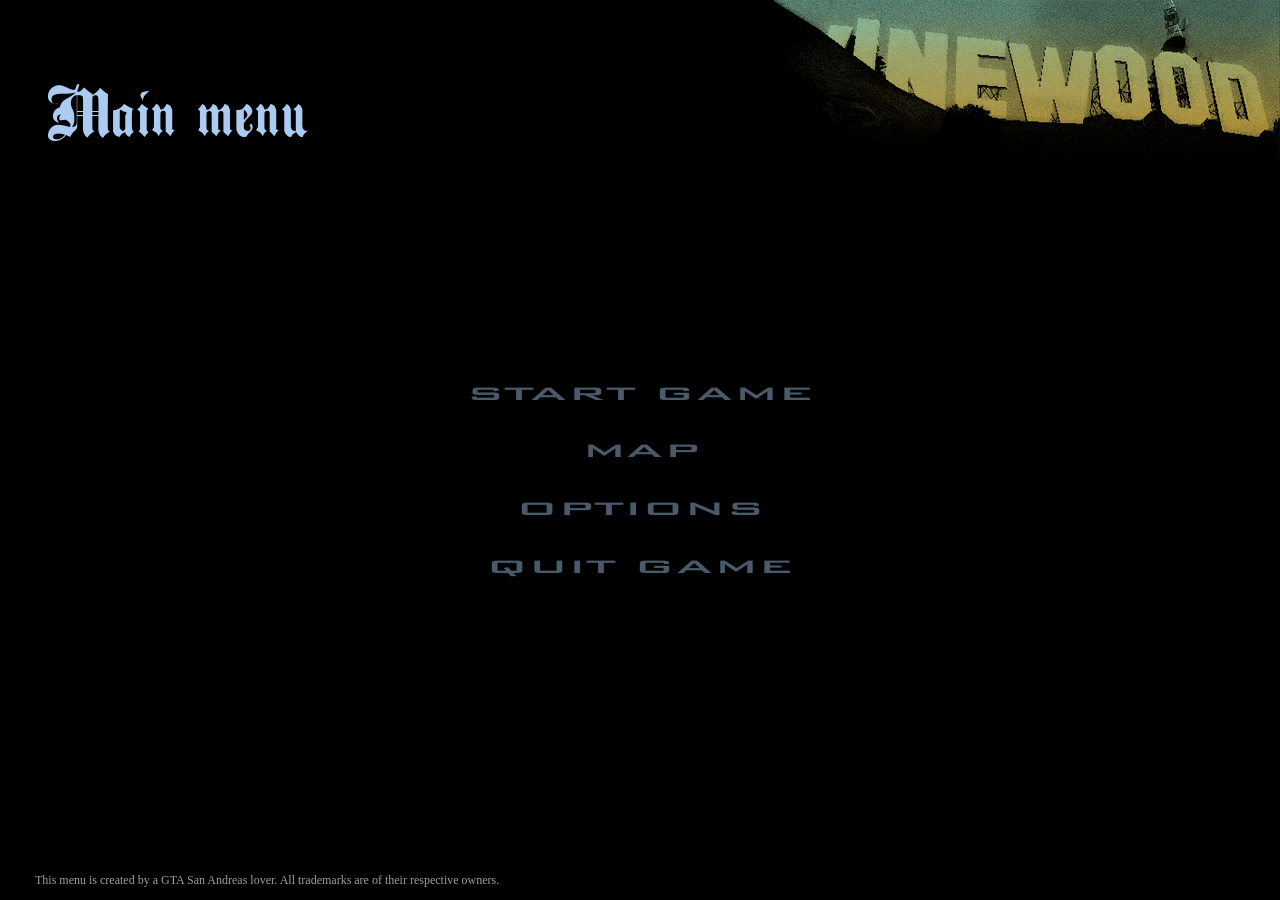
<file: index.html>
<!DOCTYPE html>

<html lang="en">
<head>
<meta charset="utf-8"/>
<meta content="IE=edge" http-equiv="X-UA-Compatible"/>
<meta content="width=device-width, initial-scale=1.0" name="viewport"/>
<title>GTA SA Menu - Main menu</title>
<link href="./images/favicon-32x32.png" rel="icon" sizes="32x32" type="image/png"/>
<link href="./images/favicon-96x96.png" rel="icon" sizes="96x96" type="image/png"/>
<link href="./images/favicon-16x16.png" rel="icon" sizes="16x16" type="image/png"/>
<meta content="GTA SA Menu - Main menu" name="description"/>
<meta content="html, css, gta, san andreas, menu, web" name="keywords"/>
<meta content="website" property="og:type"/>
<meta content="Simple GTA San Andreas Menu" property="og:title"/>
<link href="./fonts/myfonts.min.css" rel="stylesheet"/>
<link href="./css/normalize.min.css" rel="stylesheet"/>
<link href="./css/gtasamenu.min.css" rel="stylesheet"/>
</head>
<body class="container"><script src="./js/game-config.js"></script>
<header class="menu-header">
<h1 class="menu-title" data-i18n="Main menu">Main menu</h1>
<div class="menu-image" style="background-image: url('./images/back8.png');"></div>
</header>
<main class="menu-content">
<ul class="menu-container">
<li class="menu-option"><a data-i18n="start game" href="./game.html">start game</a></li>
<li class="menu-option"><a data-i18n="map" href="./map.html">map</a></li>
<li class="menu-option"><a data-i18n="options" href="./options.html">options</a></li>
<li class="menu-option"><a data-i18n="quit game" href="./quitgame.html">quit game</a></li>
</ul>
</main>
<footer class="menu-footer">
<p class="menu-footer-message" data-i18n="This menu is created by a GTA San Andreas lover. All trademarks are of their respective owners.">This menu is created by a GTA San Andreas lover. All trademarks are of their respective owners.</p>
</footer>
<script src="./js/gtasamenu.min.js"></script>
</body>
</html>
</file>
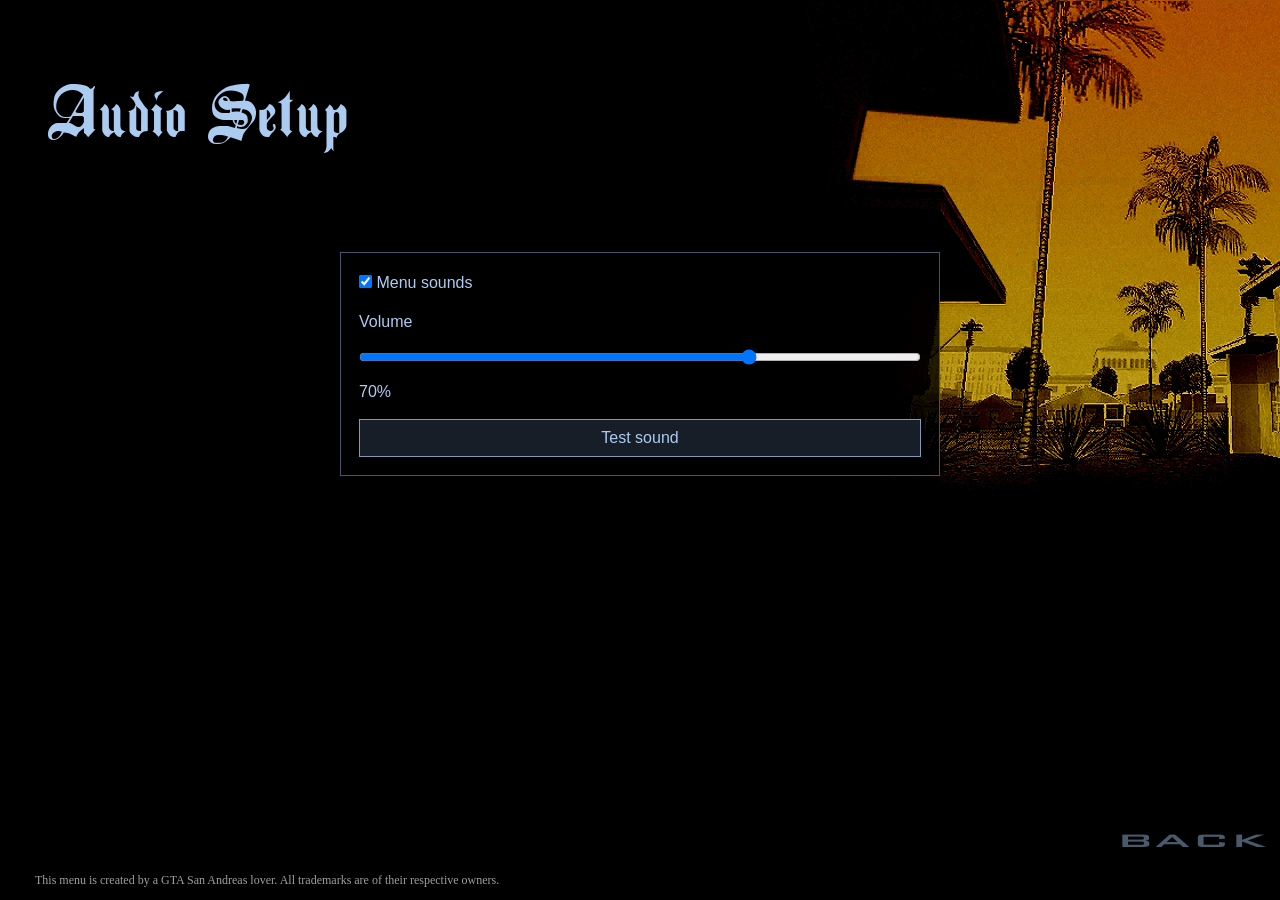
<file: audio.html>
<!DOCTYPE html>

<html lang="en">
<head>
<meta charset="utf-8"/>
<meta content="IE=edge" http-equiv="X-UA-Compatible"/>
<meta content="width=device-width, initial-scale=1.0" name="viewport"/>
<title>GTA SA Menu - Audio Setup</title>
<link href="./images/favicon-32x32.png" rel="icon" sizes="32x32" type="image/png"/>
<link href="./images/favicon-96x96.png" rel="icon" sizes="96x96" type="image/png"/>
<link href="./images/favicon-16x16.png" rel="icon" sizes="16x16" type="image/png"/>
<meta content="GTA SA Menu - Audio Setup" name="description"/>
<meta content="html, css, gta, san andreas, menu, web" name="keywords"/>
<meta content="website" property="og:type"/>
<meta content="Simple GTA San Andreas Menu" property="og:title"/>
<link href="./fonts/myfonts.min.css" rel="stylesheet"/>
<link href="./css/normalize.min.css" rel="stylesheet"/>
<link href="./css/gtasamenu.min.css" rel="stylesheet"/>
</head>
<body class="container"><script src="./js/game-config.js"></script>
<header class="menu-header">
<h1 class="menu-title" data-i18n="Audio Setup">Audio Setup</h1>
<div class="menu-image" style="background-image: url('./images/back3.png');"></div>
</header>
<main class="menu-content">
<section class="settings-panel"><label><input checked="" id="audio-enabled" type="checkbox"/> <span data-i18n="Menu sounds">Menu sounds</span></label><label data-i18n="Volume" for="audio-volume">Volume</label><input id="audio-volume" max="100" min="0" type="range" value="70"/><output id="volume-value">70%</output><button data-i18n="Test sound" id="audio-test" type="button">Test sound</button></section>
</main>
<footer class="menu-footer">
<span class="menu-option menu-option--back"><a data-i18n="back" href="./options.html">back</a></span>
<p class="menu-footer-message" data-i18n="This menu is created by a GTA San Andreas lover. All trademarks are of their respective owners.">This menu is created by a GTA San Andreas lover. All trademarks are of their respective owners.</p>
</footer>
<script src="./js/gtasamenu.min.js"></script>
</body>
</html>
</file>
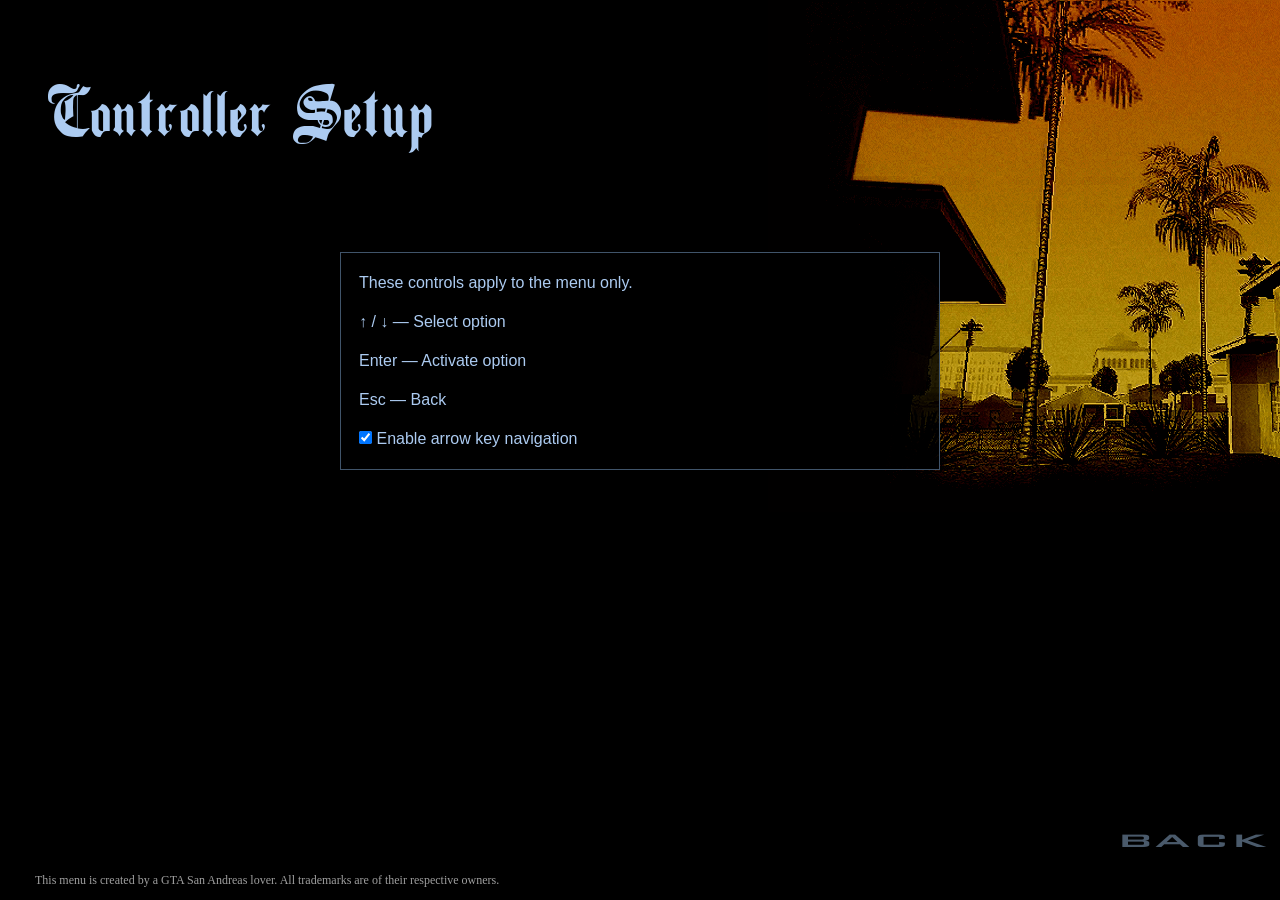
<file: controller.html>
<!DOCTYPE html>

<html lang="en">
<head>
<meta charset="utf-8"/>
<meta content="IE=edge" http-equiv="X-UA-Compatible"/>
<meta content="width=device-width, initial-scale=1.0" name="viewport"/>
<title>GTA SA Menu - Controller Setup</title>
<link href="./images/favicon-32x32.png" rel="icon" sizes="32x32" type="image/png"/>
<link href="./images/favicon-96x96.png" rel="icon" sizes="96x96" type="image/png"/>
<link href="./images/favicon-16x16.png" rel="icon" sizes="16x16" type="image/png"/>
<meta content="GTA SA Menu - Controller Setup" name="description"/>
<meta content="html, css, gta, san andreas, menu, web" name="keywords"/>
<meta content="website" property="og:type"/>
<meta content="Simple GTA San Andreas Menu" property="og:title"/>
<link href="./fonts/myfonts.min.css" rel="stylesheet"/>
<link href="./css/normalize.min.css" rel="stylesheet"/>
<link href="./css/gtasamenu.min.css" rel="stylesheet"/>
</head>
<body class="container"><script src="./js/game-config.js"></script>
<header class="menu-header">
<h1 class="menu-title" data-i18n="Controller Setup">Controller Setup</h1>
<div class="menu-image" style="background-image: url('./images/back3.png');"></div>
</header>
<main class="menu-content">
<section class="settings-panel"><p data-i18n="These controls apply to the menu only.">These controls apply to the menu only.</p><p>↑ / ↓ — <span data-i18n="Select option">Select option</span></p><p>Enter — <span data-i18n="Activate option">Activate option</span></p><p>Esc — <span data-i18n="Back">Back</span></p><label><input checked="" id="keyboard-enabled" type="checkbox"/> <span data-i18n="Enable arrow key navigation">Enable arrow key navigation</span></label></section>
</main>
<footer class="menu-footer">
<span class="menu-option menu-option--back"><a data-i18n="back" href="./options.html">back</a></span>
<p class="menu-footer-message" data-i18n="This menu is created by a GTA San Andreas lover. All trademarks are of their respective owners.">This menu is created by a GTA San Andreas lover. All trademarks are of their respective owners.</p>
</footer>
<script src="./js/gtasamenu.min.js"></script>
</body>
</html>
</file>
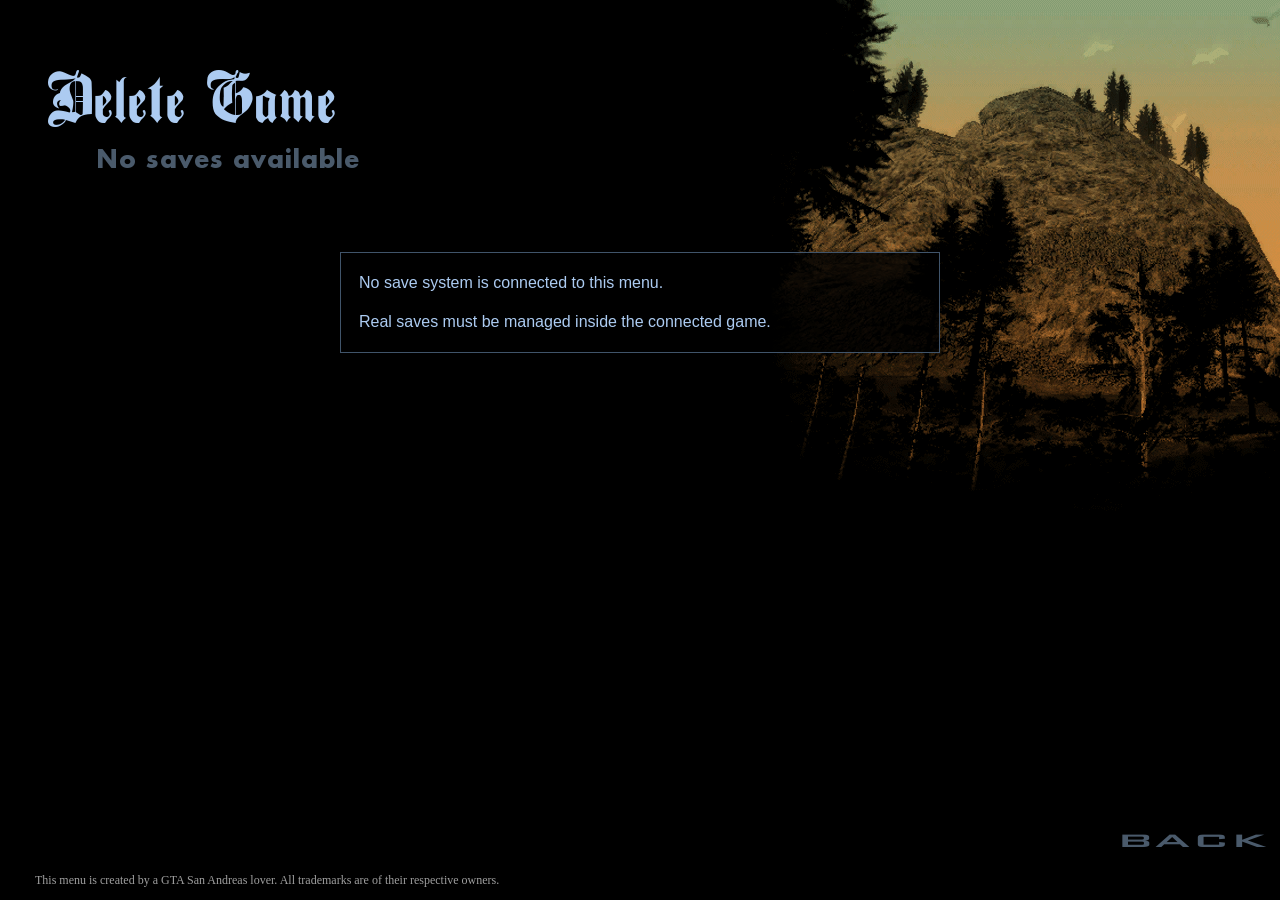
<file: deletegame.html>
<!DOCTYPE html>

<html lang="en">
<head>
<meta charset="utf-8"/>
<meta content="IE=edge" http-equiv="X-UA-Compatible"/>
<meta content="width=device-width, initial-scale=1.0" name="viewport"/>
<title>GTA SA Menu - Delete game</title>
<link href="./images/favicon-32x32.png" rel="icon" sizes="32x32" type="image/png"/>
<link href="./images/favicon-96x96.png" rel="icon" sizes="96x96" type="image/png"/>
<link href="./images/favicon-16x16.png" rel="icon" sizes="16x16" type="image/png"/>
<meta content="GTA SA Menu - Delete Game" name="description"/>
<meta content="html, css, gta, san andreas, menu, web" name="keywords"/>
<meta content="website" property="og:type"/>
<meta content="Simple GTA San Andreas Menu" property="og:title"/>
<link href="./fonts/myfonts.min.css" rel="stylesheet"/>
<link href="./css/normalize.min.css" rel="stylesheet"/>
<link href="./css/gtasamenu.min.css" rel="stylesheet"/>
</head>
<body class="container"><script src="./js/game-config.js"></script>
<header class="menu-header">
<h1 class="menu-title" data-i18n="Delete Game">Delete Game</h1>
<div class="menu-subtitle" data-i18n="No saves available">No saves available</div>
<div class="menu-image" style="background-image: url('./images/back2.png');"></div>
</header>
<main class="menu-content">
<section class="settings-panel"><p data-i18n="No save system is connected to this menu.">No save system is connected to this menu.</p><p data-i18n="Real saves must be managed inside the connected game.">Real saves must be managed inside the connected game.</p></section>
</main>
<footer class="menu-footer">
<span class="menu-option menu-option--back"><a data-i18n="back" href="./game.html">back</a></span>
<p class="menu-footer-message" data-i18n="This menu is created by a GTA San Andreas lover. All trademarks are of their respective owners.">This menu is created by a GTA San Andreas lover. All trademarks are of their respective owners.</p>
</footer>
<script src="./js/gtasamenu.min.js"></script>
</body>
</html>
</file>
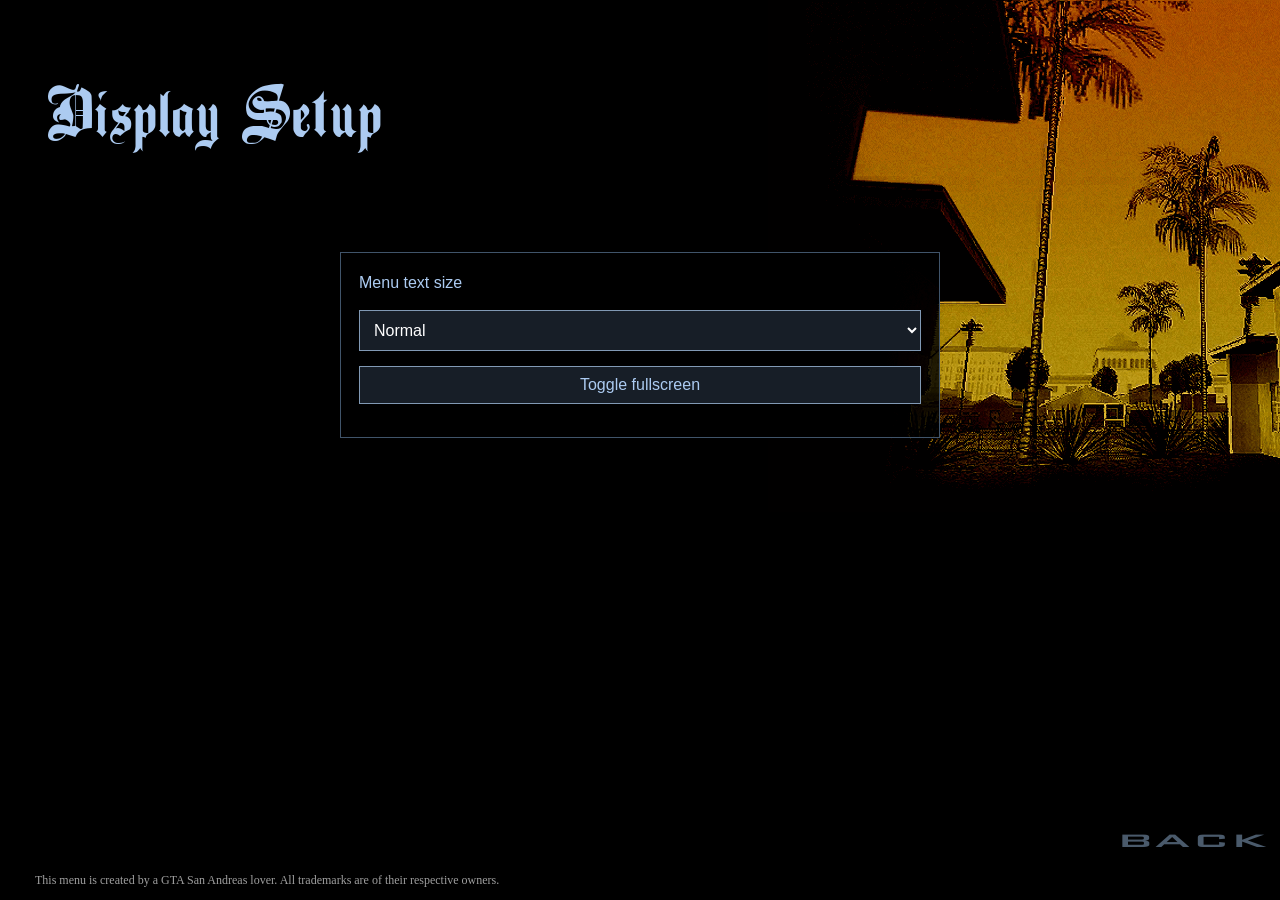
<file: display.html>
<!DOCTYPE html>

<html lang="en">
<head>
<meta charset="utf-8"/>
<meta content="IE=edge" http-equiv="X-UA-Compatible"/>
<meta content="width=device-width, initial-scale=1.0" name="viewport"/>
<title>GTA SA Menu - Display Setup</title>
<link href="./images/favicon-32x32.png" rel="icon" sizes="32x32" type="image/png"/>
<link href="./images/favicon-96x96.png" rel="icon" sizes="96x96" type="image/png"/>
<link href="./images/favicon-16x16.png" rel="icon" sizes="16x16" type="image/png"/>
<meta content="GTA SA Menu - Display Setup" name="description"/>
<meta content="html, css, gta, san andreas, menu, web" name="keywords"/>
<meta content="website" property="og:type"/>
<meta content="Simple GTA San Andreas Menu" property="og:title"/>
<link href="./fonts/myfonts.min.css" rel="stylesheet"/>
<link href="./css/normalize.min.css" rel="stylesheet"/>
<link href="./css/gtasamenu.min.css" rel="stylesheet"/>
</head>
<body class="container"><script src="./js/game-config.js"></script>
<header class="menu-header">
<h1 class="menu-title" data-i18n="Display Setup">Display Setup</h1>
<div class="menu-image" style="background-image: url('./images/back3.png');"></div>
</header>
<main class="menu-content">
<section class="settings-panel"><label data-i18n="Menu text size" for="text-size">Menu text size</label><select id="text-size"><option data-i18n="Normal" value="1">Normal</option><option data-i18n="Large" value="1.2">Large</option></select><button data-i18n="Toggle fullscreen" id="fullscreen" type="button">Toggle fullscreen</button><p id="display-status" role="status"></p></section>
</main>
<footer class="menu-footer">
<span class="menu-option menu-option--back"><a data-i18n="back" href="./options.html">back</a></span>
<p class="menu-footer-message" data-i18n="This menu is created by a GTA San Andreas lover. All trademarks are of their respective owners.">This menu is created by a GTA San Andreas lover. All trademarks are of their respective owners.</p>
</footer>
<script src="./js/gtasamenu.min.js"></script>
</body>
</html>
</file>
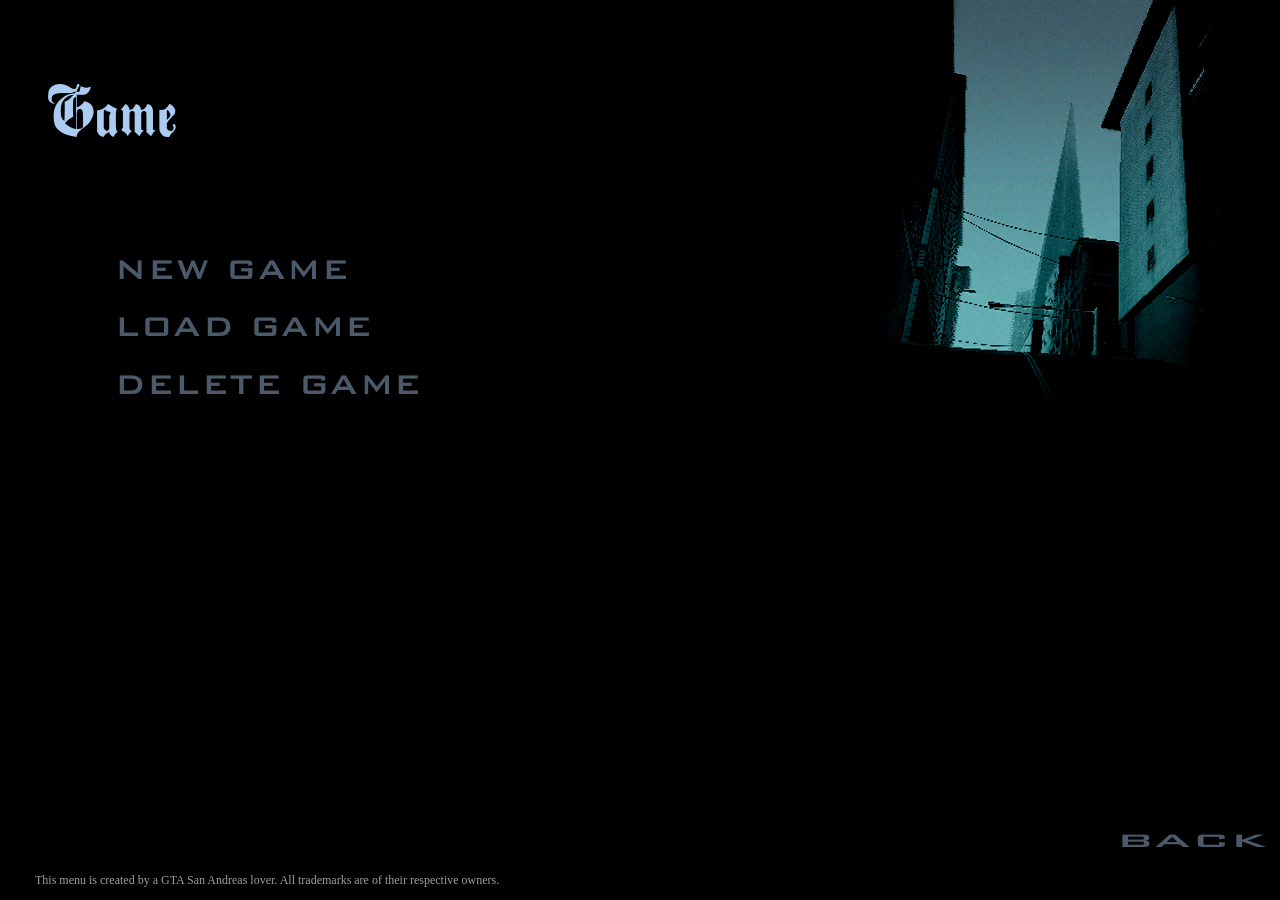
<file: game.html>
<!DOCTYPE html>

<html lang="en">
<head>
<meta charset="utf-8"/>
<meta content="IE=edge" http-equiv="X-UA-Compatible"/>
<meta content="width=device-width, initial-scale=1.0" name="viewport"/>
<title>GTA SA Menu - Game</title>
<link href="./images/favicon-32x32.png" rel="icon" sizes="32x32" type="image/png"/>
<link href="./images/favicon-96x96.png" rel="icon" sizes="96x96" type="image/png"/>
<link href="./images/favicon-16x16.png" rel="icon" sizes="16x16" type="image/png"/>
<meta content="GTA SA Menu - Game" name="description"/>
<meta content="html, css, gta, san andreas, menu, web" name="keywords"/>
<meta content="website" property="og:type"/>
<meta content="Simple GTA San Andreas Menu" property="og:title"/>
<link href="./fonts/myfonts.min.css" rel="stylesheet"/>
<link href="./css/normalize.min.css" rel="stylesheet"/>
<link href="./css/gtasamenu.min.css" rel="stylesheet"/>
</head>
<body class="container"><script src="./js/game-config.js"></script>
<header class="menu-header">
<h1 class="menu-title" data-i18n="Game">Game</h1>
<div class="menu-image" style="background-image: url('./images/back5.png');"></div>
</header>
<main class="menu-content">
<ul class="menu-container menu-container--game">
<li class="menu-option menu-option--game"><a data-i18n="new game" data-launch="" href="./newgame.html">new game</a></li>
<li class="menu-option menu-option--game"><a data-i18n="load game" href="./loadgame.html">load game</a></li>
<li class="menu-option menu-option--game"><a data-i18n="delete game" href="./deletegame.html">delete game</a></li>
</ul>
</main>
<footer class="menu-footer">
<span class="menu-option menu-option--back"><a data-i18n="back" href="./index.html">back</a></span>
<p class="menu-footer-message" data-i18n="This menu is created by a GTA San Andreas lover. All trademarks are of their respective owners.">This menu is created by a GTA San Andreas lover. All trademarks are of their respective owners.</p>
</footer>
<script src="./js/gtasamenu.min.js"></script>
</body>
</html>
</file>
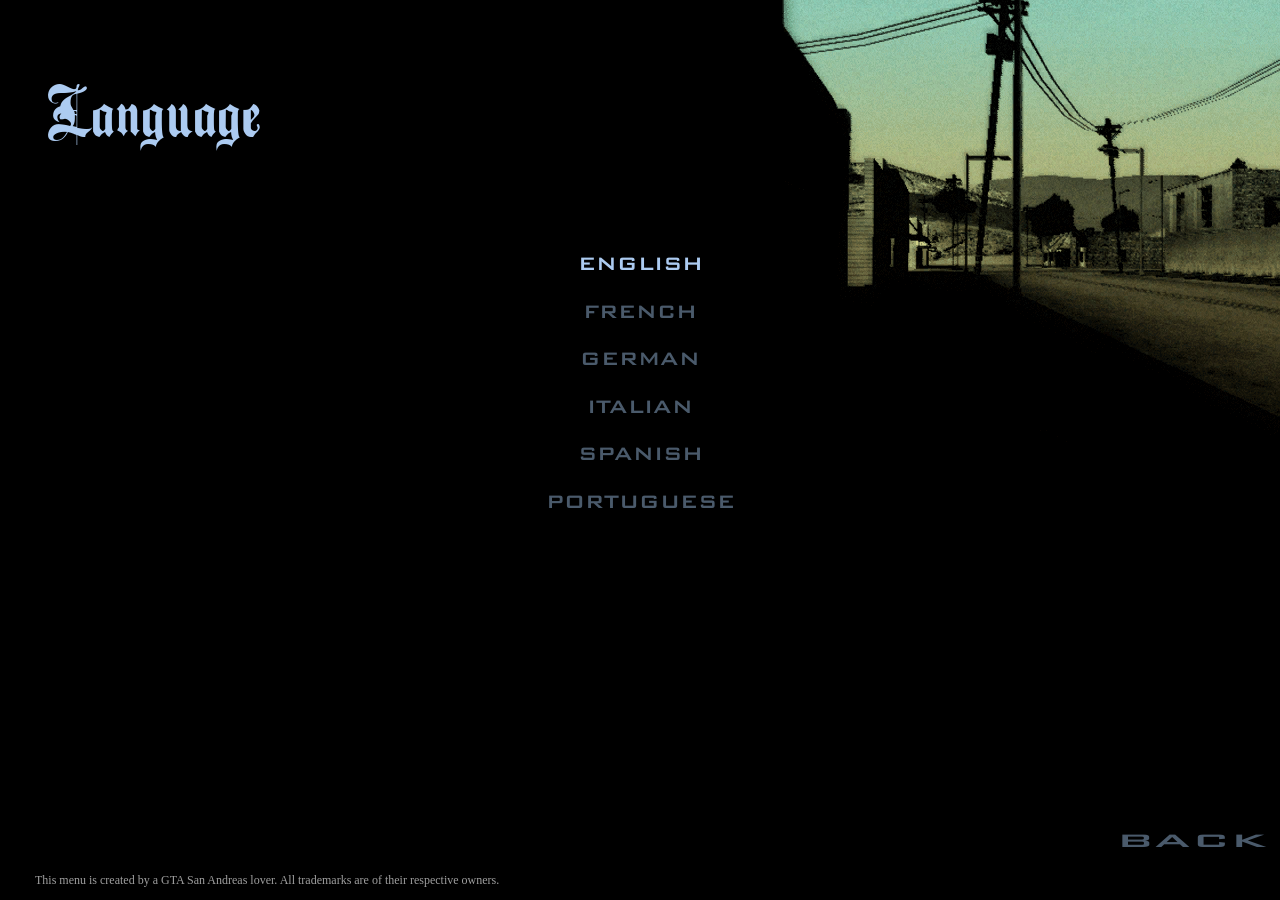
<file: language.html>
<!DOCTYPE html>

<html lang="en">
<head>
<meta charset="utf-8"/>
<meta content="IE=edge" http-equiv="X-UA-Compatible"/>
<meta content="width=device-width, initial-scale=1.0" name="viewport"/>
<title>GTA SA Menu - Language</title>
<link href="./images/favicon-32x32.png" rel="icon" sizes="32x32" type="image/png"/>
<link href="./images/favicon-96x96.png" rel="icon" sizes="96x96" type="image/png"/>
<link href="./images/favicon-16x16.png" rel="icon" sizes="16x16" type="image/png"/>
<meta content="GTA SA Menu - Language" name="description"/>
<meta content="html, css, gta, san andreas, menu, web" name="keywords"/>
<meta content="website" property="og:type"/>
<meta content="Simple GTA San Andreas Menu" property="og:title"/>
<link href="./fonts/myfonts.min.css" rel="stylesheet"/>
<link href="./css/normalize.min.css" rel="stylesheet"/>
<link href="./css/gtasamenu.min.css" rel="stylesheet"/>
</head>
<body class="container"><script src="./js/game-config.js"></script>
<header class="menu-header">
<h1 class="menu-title" data-i18n="Language">Language</h1>
<div class="menu-image" style="background-image: url('./images/back4.png');"></div>
</header>
<main class="menu-content">
<ul class="menu-container menu-container--language">
<li class="menu-option menu-option--language"><button data-language="en" type="button">english</button></li>
<li class="menu-option menu-option--language"><button data-language="fr" type="button">french</button></li>
<li class="menu-option menu-option--language"><button data-language="de" type="button">german</button></li>
<li class="menu-option menu-option--language"><button data-language="it" type="button">italian</button></li>
<li class="menu-option menu-option--language"><button data-language="es" type="button">spanish</button></li>
<li class="menu-option menu-option--language"><button data-language="pt-BR" type="button">portuguese</button></li>
</ul>
</main>
<footer class="menu-footer">
<span class="menu-option menu-option--back"><a data-i18n="back" href="./options.html">back</a></span>
<p class="menu-footer-message" data-i18n="This menu is created by a GTA San Andreas lover. All trademarks are of their respective owners.">This menu is created by a GTA San Andreas lover. All trademarks are of their respective owners.</p>
</footer>
<script src="./js/gtasamenu.min.js"></script>
</body>
</html>
</file>
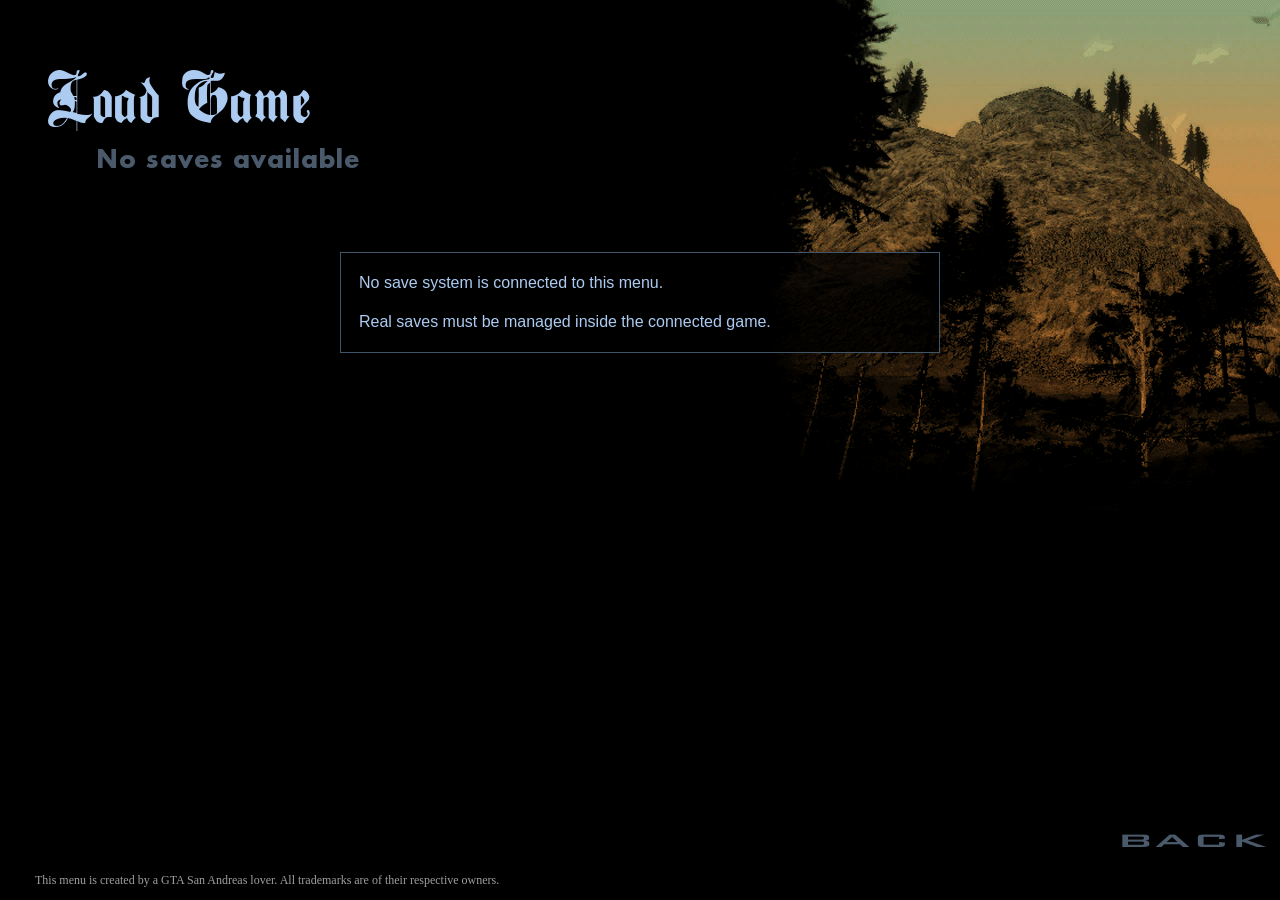
<file: loadgame.html>
<!DOCTYPE html>

<html lang="en">
<head>
<meta charset="utf-8"/>
<meta content="IE=edge" http-equiv="X-UA-Compatible"/>
<meta content="width=device-width, initial-scale=1.0" name="viewport"/>
<title>GTA SA Menu - Load Game</title>
<link href="./images/favicon-32x32.png" rel="icon" sizes="32x32" type="image/png"/>
<link href="./images/favicon-96x96.png" rel="icon" sizes="96x96" type="image/png"/>
<link href="./images/favicon-16x16.png" rel="icon" sizes="16x16" type="image/png"/>
<meta content="GTA SA Menu - Load Game" name="description"/>
<meta content="html, css, gta, san andreas, menu, web" name="keywords"/>
<meta content="website" property="og:type"/>
<meta content="Simple GTA San Andreas Menu" property="og:title"/>
<link href="./fonts/myfonts.min.css" rel="stylesheet"/>
<link href="./css/normalize.min.css" rel="stylesheet"/>
<link href="./css/gtasamenu.min.css" rel="stylesheet"/>
</head>
<body class="container"><script src="./js/game-config.js"></script>
<header class="menu-header">
<h1 class="menu-title" data-i18n="Load Game">Load Game</h1>
<div class="menu-subtitle" data-i18n="No saves available">No saves available</div>
<div class="menu-image" style="background-image: url('./images/back2.png');"></div>
</header>
<main class="menu-content">
<section class="settings-panel"><p data-i18n="No save system is connected to this menu.">No save system is connected to this menu.</p><p data-i18n="Real saves must be managed inside the connected game.">Real saves must be managed inside the connected game.</p></section>
</main>
<footer class="menu-footer">
<span class="menu-option menu-option--back"><a data-i18n="back" href="./game.html">back</a></span>
<p class="menu-footer-message" data-i18n="This menu is created by a GTA San Andreas lover. All trademarks are of their respective owners.">This menu is created by a GTA San Andreas lover. All trademarks are of their respective owners.</p>
</footer>
<script src="./js/gtasamenu.min.js"></script>
</body>
</html>
</file>
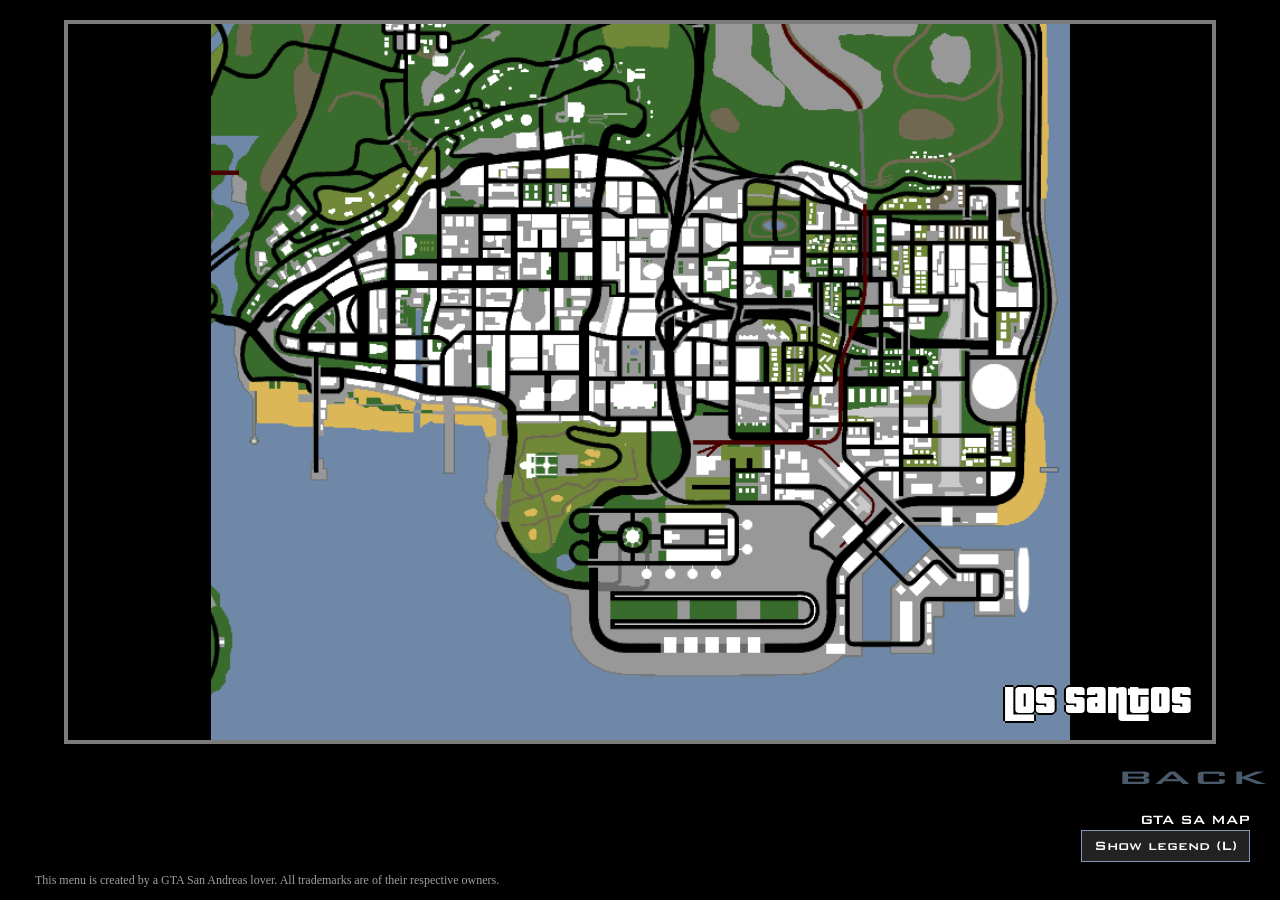
<file: map.html>
<!DOCTYPE html>

<html lang="en">
<head>
<meta charset="utf-8"/>
<meta content="IE=edge" http-equiv="X-UA-Compatible"/>
<meta content="width=device-width, initial-scale=1.0" name="viewport"/>
<title>GTA SA Menu - Map</title>
<link href="./images/favicon-32x32.png" rel="icon" sizes="32x32" type="image/png"/>
<link href="./images/favicon-96x96.png" rel="icon" sizes="96x96" type="image/png"/>
<link href="./images/favicon-16x16.png" rel="icon" sizes="16x16" type="image/png"/>
<meta content="GTA SA Menu - Map" name="description"/>
<meta content="html, css, gta, san andreas, menu, web" name="keywords"/>
<meta content="website" property="og:type"/>
<meta content="Simple GTA San Andreas Menu" property="og:title"/>
<link href="./fonts/myfonts.min.css" rel="stylesheet"/>
<link href="./css/normalize.min.css" rel="stylesheet"/>
<link href="./css/gtasamenu.min.css" rel="stylesheet"/>
</head>
<body class="container container--map"><script src="./js/game-config.js"></script>
<header class="menu-header"></header>
<main class="menu-content menu-content--map">
<h3 class="menu-map--legend-title menu-disable" data-i18n="Map Legend" id="map-legend-title">Map Legend</h3>
<div class="menu-map--legend menu-disable" id="map-legend">
<ul class="menu-map--legend-items">
<li class="menu-map--legend-item"><img alt="mod garage" class="menu-map-legend-icon" src="./images/mapicons/radar_modGarage.png"/><span data-i18n="mod garage">mod garage</span></li>
<li class="menu-map--legend-item"><img alt="safe house" class="menu-map-legend-icon" src="./images/mapicons/radar_saveGame.png"/><span data-i18n="safe house">safe house</span></li>
<li class="menu-map--legend-item"><img alt="pay 'n' spray" class="menu-map-legend-icon" src="./images/mapicons/radar_spray.png"/><span data-i18n="pay 'n' spray">pay 'n' spray</span></li>
<li class="menu-map--legend-item"><img alt="barbers" class="menu-map-legend-icon" src="./images/mapicons/radar_barbers.png"/><span data-i18n="barbers">barbers</span></li>
<li class="menu-map--legend-item"><img alt="well stacked pizza co" class="menu-map-legend-icon" src="./images/mapicons/radar_pizza.png"/><span data-i18n="well stacked pizza co">well stacked pizza co</span></li>
<li class="menu-map--legend-item"><img alt="burgershot" class="menu-map-legend-icon" src="./images/mapicons/radar_burgerShot.png"/><span data-i18n="burgershot">burgershot</span></li>
<li class="menu-map--legend-item"><img alt="tattoo" class="menu-map-legend-icon" src="./images/mapicons/radar_tattoo.png"/><span data-i18n="tattoo">tattoo</span></li>
</ul>
<ul class="menu-map--legend-items">
<li class="menu-map--legend-item"><img alt="clothes shop" class="menu-map-legend-icon" src="./images/mapicons/radar_tshirt.png"/><span data-i18n="clothes shop">clothes shop</span></li>
<li class="menu-map--legend-item"><img alt="ammu-nation" class="menu-map-legend-icon" src="./images/mapicons/radar_ammugun.png"/><span data-i18n="ammu-nation">ammu-nation</span></li>
<li class="menu-map--legend-item"><img alt="trucking" class="menu-map-legend-icon" src="./images/mapicons/radar_truck.png"/><span data-i18n="trucking">trucking</span></li>
<li class="menu-map--legend-item"><img alt="race tournament" class="menu-map-legend-icon" src="./images/mapicons/radar_Flag.png"/><span data-i18n="race tournament">race tournament</span></li>
<li class="menu-map--legend-item"><img alt="girl friend" class="menu-map-legend-icon" src="./images/mapicons/radar_girlfriend.png"/><span data-i18n="girl friend">girl friend</span></li>
<li class="menu-map--legend-item"><img alt="emmet" class="menu-map-legend-icon" src="./images/mapicons/radar_emmetGun.png"/><span data-i18n="emmet">emmet</span></li>
<li class="menu-map--legend-item"><img alt="property for sale" class="menu-map-legend-icon" src="./images/mapicons/radar_propertyG.png"/><span data-i18n="property for sale">property for sale</span></li>
</ul>
</div>
<span class="menu-map--city">Los Santos</span>
</main>
<footer class="menu-footer">
<span class="menu-option menu-option--back-left"><a data-i18n="back" href="./index.html">back</a></span>
<span class="menu-map--message">gta sa map<br/><button aria-controls="map-legend" aria-expanded="false" id="legend-toggle" type="button">Show legend (L)</button></span>
<p class="menu-footer-message" data-i18n="This menu is created by a GTA San Andreas lover. All trademarks are of their respective owners.">This menu is created by a GTA San Andreas lover. All trademarks are of their respective owners.</p>
</footer>
<script src="./js/gtasamenu.min.js"></script>
<script src="./js/gtasamap.min.js"></script>
</body>
</html>
</file>
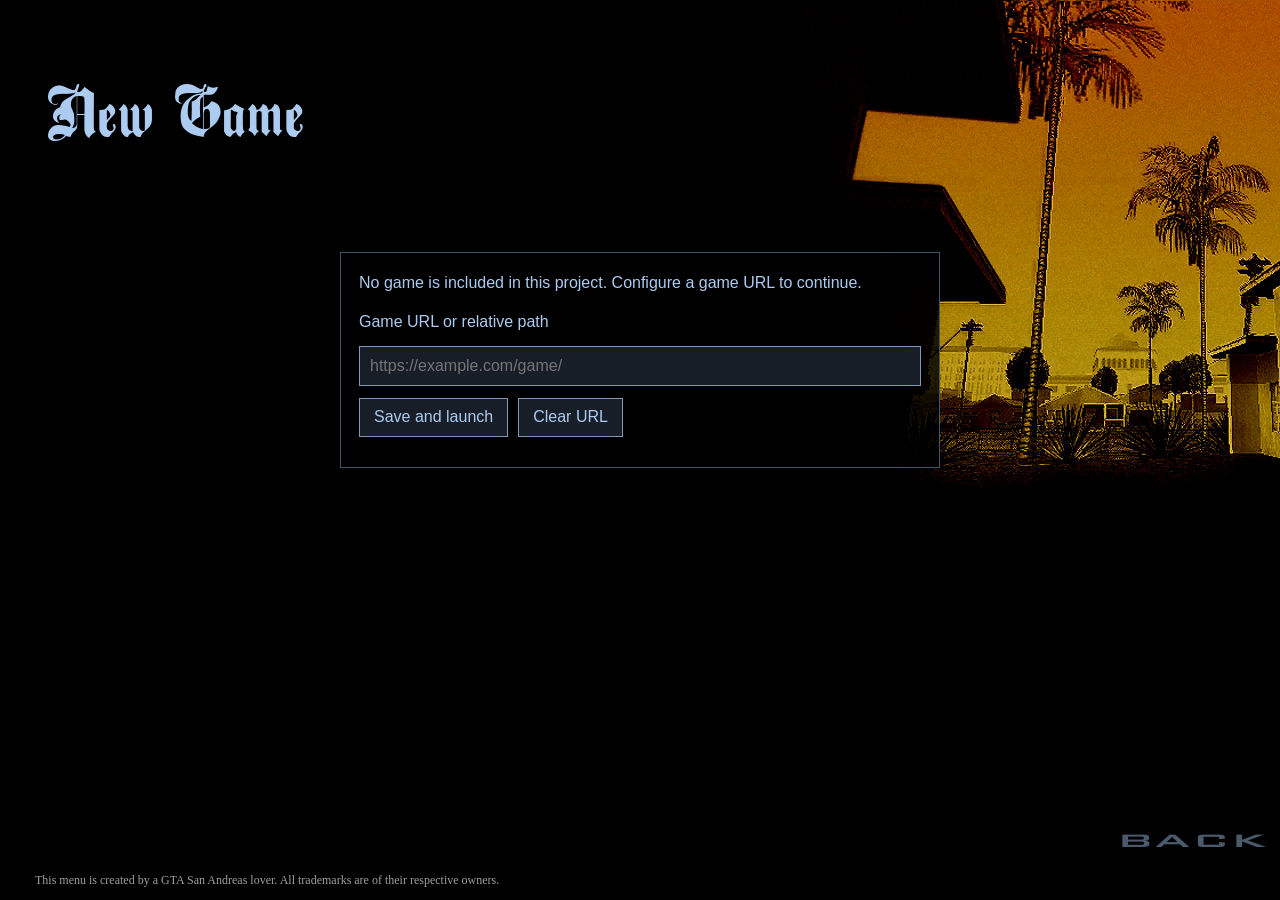
<file: newgame.html>
<!DOCTYPE html>

<html lang="en">
<head>
<meta charset="utf-8"/>
<meta content="IE=edge" http-equiv="X-UA-Compatible"/>
<meta content="width=device-width, initial-scale=1.0" name="viewport"/>
<title>GTA SA Menu - New Game</title>
<link href="./images/favicon-32x32.png" rel="icon" sizes="32x32" type="image/png"/>
<link href="./images/favicon-96x96.png" rel="icon" sizes="96x96" type="image/png"/>
<link href="./images/favicon-16x16.png" rel="icon" sizes="16x16" type="image/png"/>
<meta content="GTA SA Menu - New Game" name="description"/>
<meta content="html, css, gta, san andreas, menu, web" name="keywords"/>
<meta content="website" property="og:type"/>
<meta content="Simple GTA San Andreas Menu" property="og:title"/>
<link href="./fonts/myfonts.min.css" rel="stylesheet"/>
<link href="./css/normalize.min.css" rel="stylesheet"/>
<link href="./css/gtasamenu.min.css" rel="stylesheet"/>
</head>
<body class="container"><script src="./js/game-config.js"></script>
<header class="menu-header">
<h1 class="menu-title" data-i18n="New Game">New Game</h1>
<div class="menu-image" style="background-image: url('./images/back3.png');"></div>
</header>
<main class="menu-content">
<section class="settings-panel">
<p data-i18n="No game is included in this project. Configure a game URL to continue.">No game is included in this project. Configure a game URL to continue.</p>
<form id="game-form"><label data-i18n="Game URL or relative path" for="game-url">Game URL or relative path</label><input autocomplete="off" id="game-url" placeholder="https://example.com/game/" required="" type="text"/><div class="settings-actions"><button data-i18n="Save and launch" type="submit">Save and launch</button><button data-i18n="Clear URL" id="clear-game" type="button">Clear URL</button></div><p id="game-status" role="status"></p></form>
</section>
</main>
<footer class="menu-footer">
<span class="menu-option menu-option--back"><a data-i18n="back" href="./game.html">back</a></span>
<p class="menu-footer-message" data-i18n="This menu is created by a GTA San Andreas lover. All trademarks are of their respective owners.">This menu is created by a GTA San Andreas lover. All trademarks are of their respective owners.</p>
</footer>
<script src="./js/gtasamenu.min.js"></script>
</body>
</html>
</file>
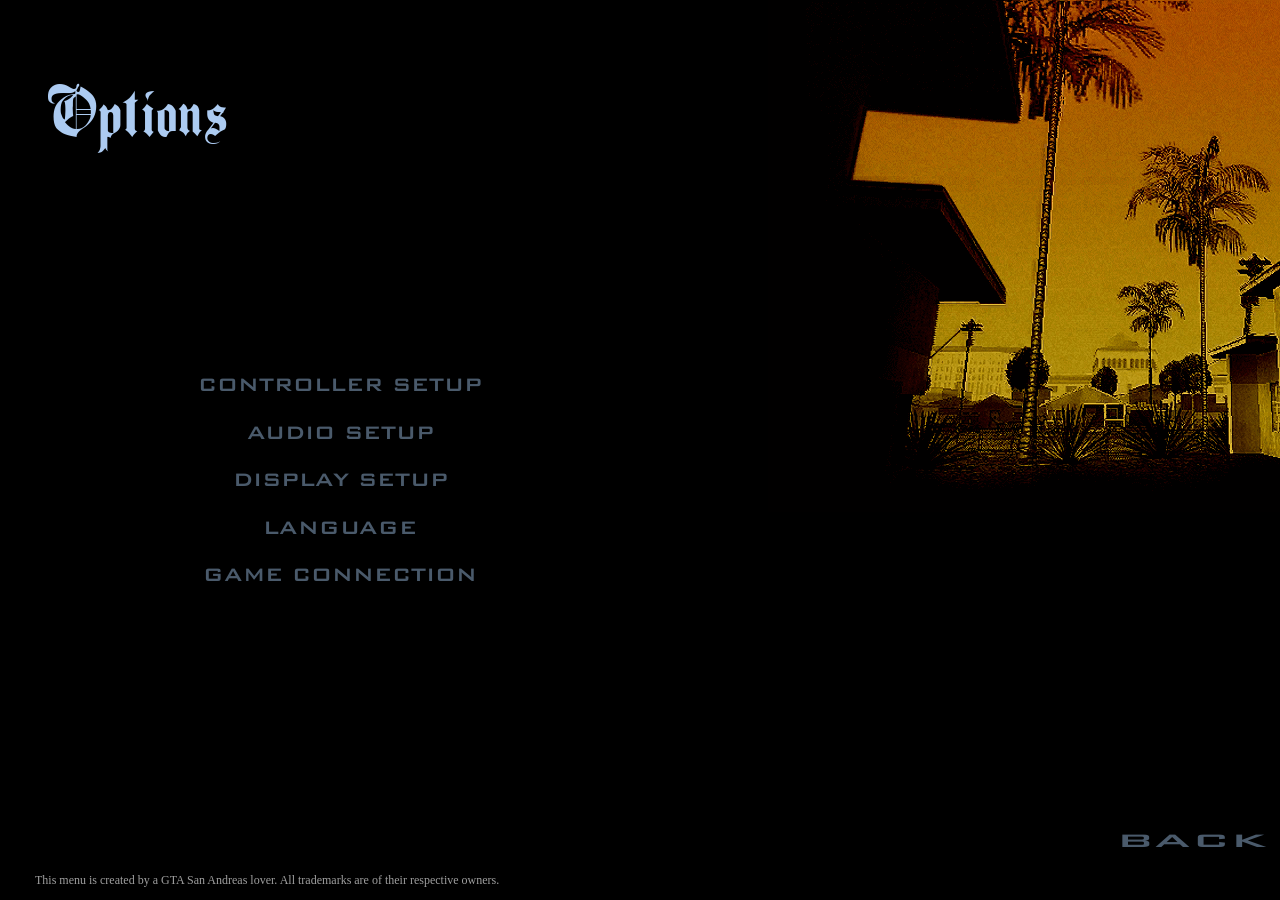
<file: options.html>
<!DOCTYPE html>

<html lang="en">
<head>
<meta charset="utf-8"/>
<meta content="IE=edge" http-equiv="X-UA-Compatible"/>
<meta content="width=device-width, initial-scale=1.0" name="viewport"/>
<title>GTA SA Menu - Options</title>
<link href="./images/favicon-32x32.png" rel="icon" sizes="32x32" type="image/png"/>
<link href="./images/favicon-96x96.png" rel="icon" sizes="96x96" type="image/png"/>
<link href="./images/favicon-16x16.png" rel="icon" sizes="16x16" type="image/png"/>
<meta content="GTA SA Menu - Options" name="description"/>
<meta content="html, css, gta, san andreas, menu, web" name="keywords"/>
<meta content="website" property="og:type"/>
<meta content="Simple GTA San Andreas Menu" property="og:title"/>
<link href="./fonts/myfonts.min.css" rel="stylesheet"/>
<link href="./css/normalize.min.css" rel="stylesheet"/>
<link href="./css/gtasamenu.min.css" rel="stylesheet"/>
</head>
<body class="container"><script src="./js/game-config.js"></script>
<header class="menu-header">
<h1 class="menu-title" data-i18n="Options">Options</h1>
<div class="menu-image" style="background-image: url('./images/back3.png');"></div>
</header>
<main class="menu-content">
<ul class="menu-container menu-container--options">
<li class="menu-option"><a data-i18n="controller setup" href="./controller.html">controller setup</a></li>
<li class="menu-option"><a data-i18n="audio setup" href="./audio.html">audio setup</a></li>
<li class="menu-option"><a data-i18n="display setup" href="./display.html">display setup</a></li>
<li class="menu-option"><a data-i18n="language" href="./language.html">language</a></li>
<li class="menu-option"><a data-i18n="game connection" href="./newgame.html">game connection</a></li>
</ul>
</main>
<footer class="menu-footer">
<span class="menu-option menu-option--back"><a data-i18n="back" href="./index.html">back</a></span>
<p class="menu-footer-message" data-i18n="This menu is created by a GTA San Andreas lover. All trademarks are of their respective owners.">This menu is created by a GTA San Andreas lover. All trademarks are of their respective owners.</p>
</footer>
<script src="./js/gtasamenu.min.js"></script>
</body>
</html>
</file>
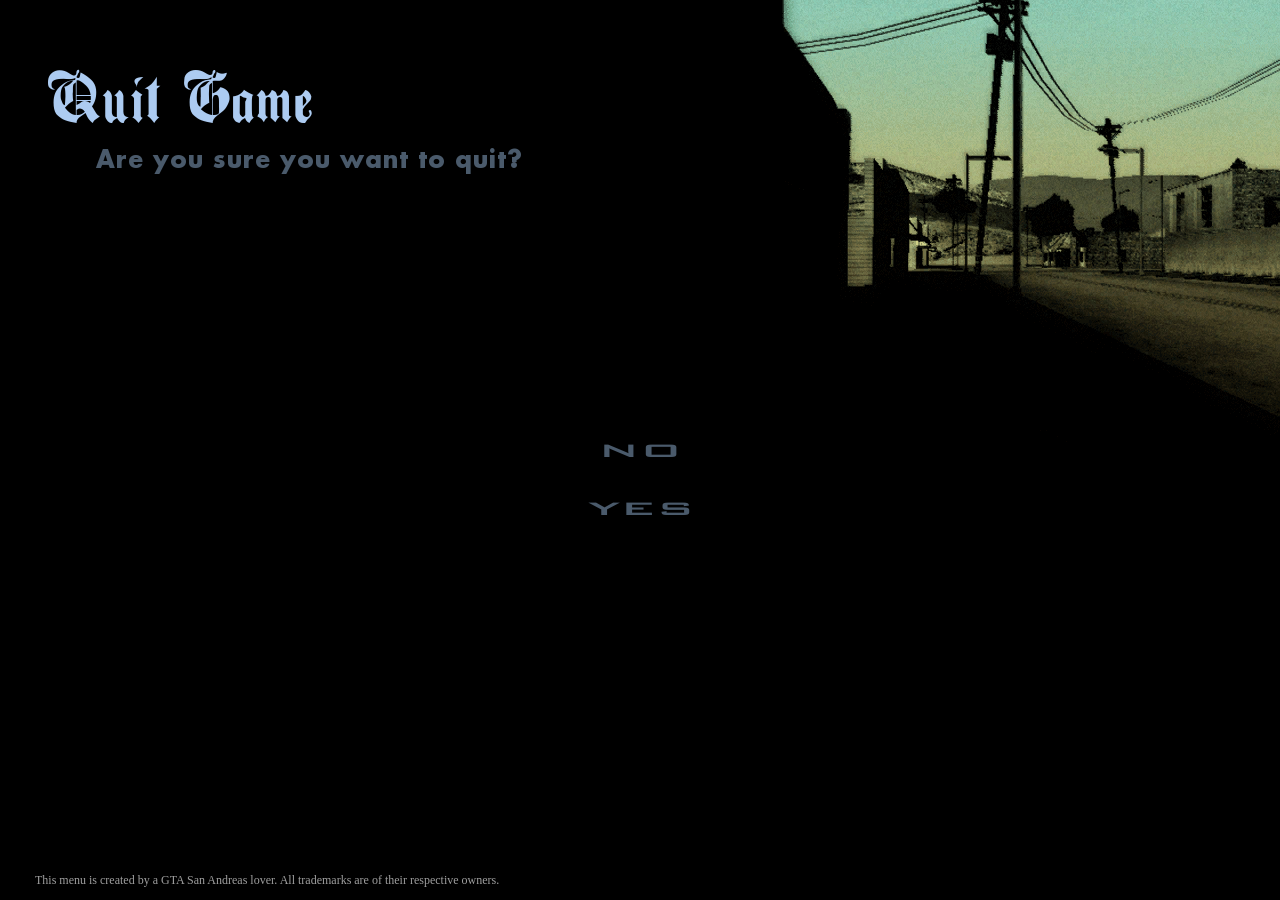
<file: quitgame.html>
<!DOCTYPE html>

<html lang="en">
<head>
<meta charset="utf-8"/>
<meta content="IE=edge" http-equiv="X-UA-Compatible"/>
<meta content="width=device-width, initial-scale=1.0" name="viewport"/>
<title>GTA SA Menu - Quit Game</title>
<link href="./images/favicon-32x32.png" rel="icon" sizes="32x32" type="image/png"/>
<link href="./images/favicon-96x96.png" rel="icon" sizes="96x96" type="image/png"/>
<link href="./images/favicon-16x16.png" rel="icon" sizes="16x16" type="image/png"/>
<meta content="GTA SA Menu - Quit Game" name="description"/>
<meta content="html, css, gta, san andreas, menu, web" name="keywords"/>
<meta content="website" property="og:type"/>
<meta content="Simple GTA San Andreas Menu" property="og:title"/>
<link href="./fonts/myfonts.min.css" rel="stylesheet"/>
<link href="./css/normalize.min.css" rel="stylesheet"/>
<link href="./css/gtasamenu.min.css" rel="stylesheet"/>
</head>
<body class="container"><script src="./js/game-config.js"></script>
<header class="menu-header">
<h1 class="menu-title" data-i18n="Quit Game">Quit Game</h1>
<div class="menu-subtitle" data-i18n="Are you sure you want to quit?">Are you sure you want to quit?</div>
<div class="menu-image" style="background-image: url('./images/back4.png');"></div>
</header>
<main class="menu-content">
<ul class="menu-container">
<li class="menu-option"><a data-i18n="no" href="./index.html">no</a></li>
<li class="menu-option"><a data-i18n="yes" href="./index.html" id="quit-confirm">yes</a></li>
</ul>
</main>
<footer class="menu-footer">
<p class="menu-footer-message" data-i18n="This menu is created by a GTA San Andreas lover. All trademarks are of their respective owners.">This menu is created by a GTA San Andreas lover. All trademarks are of their respective owners.</p>
</footer>
<script src="./js/gtasamenu.min.js"></script>
</body>
</html>
</file>
<file: fonts/myfonts.min.css>
@font-face{font-family:Beckett;src:url(Beckett/Beckett.eot);src:url(Beckett/Beckett.eot?#iefix) format('embedded-opentype'),url(Beckett/Beckett.woff2) format('woff2'),url(Beckett/Beckett.woff) format('woff'),url(Beckett/Beckett.TTF) format('truetype'),url(Beckett/Beckett.svg#Beckett) format('svg');font-weight:100;font-style:normal;font-display:swap}@font-face{font-family:BankGothic;src:url(BankGothic/BankGothicBold.eot);src:url(BankGothic/BankGothicBold.eot?#iefix) format('embedded-opentype'),url(BankGothic/BankGothicBold.woff2) format('woff2'),url(BankGothic/BankGothicBold.woff) format('woff'),url(BankGothic/BankGothicBold.svg#BankGothicBold) format('svg');font-weight:700;font-style:normal;font-display:swap}@font-face{font-family:Futura;src:url(Futura/Futura-Bold.eot);src:url(Futura/Futura-Bold.eot?#iefix) format('embedded-opentype'),url(Futura/Futura-Bold.woff2) format('woff2'),url(Futura/Futura-Bold.woff) format('woff'),url(Futura/Futura-Bold.ttf) format('truetype'),url(Futura/Futura-Bold.svg#Futura-Bold) format('svg');font-weight:700;font-style:normal;font-display:swap}@font-face{font-family:'Pricedown Bl';src:url(Pricedown/PricedownBl-Regular.eot);src:url(Pricedown/PricedownBl-Regular.eot?#iefix) format('embedded-opentype'),url(Pricedown/PricedownBl-Regular.woff2) format('woff2'),url(Pricedown/PricedownBl-Regular.woff) format('woff'),url(Pricedown/PricedownBl-Regular.ttf) format('truetype'),url(Pricedown/PricedownBl-Regular.svg#PricedownBl-Regular) format('svg');font-weight:900;font-style:normal;font-display:swap}
</file>
<file: css/gtasamenu.min.css>
.container {
	font-size: 16px;
	overflow: hidden;
	color: #fff;
	background-color: #000;
	cursor: url("../images/mouse.png"), auto;
	width: 100vw;
	height: 100vh;
	display: grid;
	grid-template-columns: repeat(3, 1fr);
	grid-template-rows: 0.8fr 1.6fr 0.6fr;
	
	grid-template-areas: "header header header"
						"content content content"
						"footer footer footer";
}

.container--map {
	grid-template-rows: 0.1fr 1fr 0.2fr;
}

/* Splash Background */
.menu-image {
	position: absolute;
	top: 0px;
	right: 0px;
	width: 512px;
	height: 512px;
	background-repeat: no-repeat;
}

/* My CSS Grid Classes */
.menu-header {
	grid-area: header;
	height: 100%;
	display: flex;
	justify-content: center;
	flex-direction: column;
}

.menu-content {
	grid-area: content;
}

.menu-footer {
	grid-area: footer;
}

/* Map */
.menu-content--map {
	background-image: url("../images/map.png") ;
	background-repeat: no-repeat;
	background-size: 100%;
	margin: 0px 84px;
	border: 4px rgb(124, 123, 123) solid;
	display: flex;
	flex-wrap: wrap;
	flex-direction: row;
}

.menu-map--message {
	text-transform: uppercase;
	font-size: 16px;
	font-family: BankGothic;
	bottom: 60px;
	right: 80px;
	position: absolute;	
}

.menu-map--legend {
	display: flex;
	flex: 1 0 50%;
	margin: 40px 60px;
	background: rgba(0, 0, 0, .7);
}

.menu-map--legend-title {
	height: -moz-fit-content;
	height: fit-content;
	margin: 0px;
	font-family: Beckett, Verdana;
	font-weight: 400;
	font-style: normal;
	font-size: 40px;
	position: absolute;
	margin-left: 80px;
	margin-top: 20px;
	text-shadow: -2px 0 #000, 0 2px #000, 2px 0 #000, 0 -2px #000;
}

.menu-map--legend-items {
	margin-top: 30px;
	width: 100%;
	display: flex;
	list-style: none;
	flex-direction: column;
}

.menu-map--legend-item {
	margin-top: 6px;
	display: flex;
	color: rgb(172, 203, 241);
	font-size: 20px;
	font-family: BankGothic;
	text-transform: uppercase;
	text-shadow: -1px 0 #000, 0 1px #000, 1px 0 #000, 0 -1px #000;
}

.menu-map-legend-icon {
	margin-right: 6px;
	width: 24px;
}

.menu-map--city {
	filter: blur(0.5px);
    font-family: 'Pricedown Bl';
	font-size: 40px;
	width: 100%;
	display: flex;
	justify-content: flex-end;
	align-items: flex-end;
	margin-bottom: 30px;
	margin-right: 80px;	
	text-shadow: -2px 0 #000, 0 2px #000, 2px 0 #000, 0 -2px #000;
}

/* Header */
.menu-title {
	width: -moz-fit-content;
	width: fit-content;
	padding-left: 3rem;
	margin: 0;
	font-family: Beckett, Verdana;
	font-weight: 400;
	font-style: normal;
	font-size: 4.5rem;
	color: rgb(172, 203, 241);
}

.menu-subtitle {
	padding-left: 6rem;
	font-family: Futura, Arial, Helvetica, sans-serif;
	letter-spacing: 1px;
	font-size: 1.5em;
	color:rgb(74, 90, 107);
}

/* Menu container */
.menu-container {
	margin: 0px;
	padding: 0px;
	width: 100%;
	list-style: none;
	height: 100%;
	display: flex;
	flex-direction: column;
	justify-content: center;
}

/* Menu container fixes */
.menu-container--game {
	padding-left: 100px;
	justify-content: flex-start;
}

.menu-container--options {
	width: 50%;
	height: 80%;
}

.menu-container--language {
	justify-content: flex-start;
}

/* Menu option */
.menu-option {
	align-self: center;
	margin: 15px;
	color: rgb(74, 90, 107);
	transform: scale(2,1);
	font-size: 24px;
	font-family: BankGothic;
	position: relative;
	text-transform: uppercase;
}

.menu-option > a {
	width: -moz-fit-content;
	width: fit-content;
	text-decoration: none;	
	color: rgb(74, 90, 107);
	cursor: url("../images/mouse.png"), auto;
}

.menu-option > a:hover {
	color: rgb(152, 179, 213);
}

.menu-option > a:hover::before {
	position: absolute;
	content: "";
	left: -30px;
	width: 90px;
	height: 90px;
	background-size: 24px 60px;
	background-repeat: no-repeat;
	background-image: url('../images/arrow.png');
}

/* Menu option fixes */
.menu-option--game {
	align-self: flex-start;
	transform: scale(1, 1);
	font-size: 36px;
	letter-spacing: 1.5px;
	margin: 8px 15px;
}

.menu-option--game > a:hover::before {
	left: -40px;
	background-size: 36px 70px;
}

.menu-option--back {
	bottom: 40px;
	right: 80px;
	position: absolute;
}

.menu-option--back-left {
	position: absolute;
	left: 100px;
	bottom: 40px;
}

.menu-option--datagame {
	width: 80%;
	text-shadow: -2px 0 black, 0 2px black, 2px 0 black, 0 -2px black;
	margin: 2px 15px;
	transform: scale(1, 1);
	letter-spacing: 1.2px;
}

.menu-option--datagame-left {
	width: 40%;
	display: inline-flex;
}

.menu-option--datagame-right {
	width: 60%;
	display: inline-flex;
	justify-content: flex-end;
}

.menu-option--datagame-blank {
	text-align: center;
}

.menu-option--datagame-blank > a {
	width: 100%;
	display: block;
}

.menu-option--language {
	margin: 10px 15px;
}

/* Footer */
.menu-footer-message {
	color: rgba(255, 255, 255, 0.623);
	padding: 0px 5px;
	height: 85%;
	display: flex;
	align-items: flex-end;
}

.menu-disable {
	display: none;
}

/* Layout and accessibility fixes */
*, *::before, *::after { box-sizing: border-box; }
.container { width: 100%; height: auto; min-height: 100vh; min-height: 100dvh; overflow: auto; position: relative; grid-template-rows: minmax(130px, .8fr) minmax(min-content, 1.6fr) minmax(90px, .6fr); }
.menu-image { pointer-events: none; z-index: 0; width: min(512px, 65vw); height: min(512px, 65vw); background-size: contain; background-position: top right; }
.menu-title, .menu-subtitle, .menu-content, .menu-footer { position: relative; z-index: 1; }
.menu-content { min-width: 0; }
.menu-container--game { width: 100%; }
.menu-option > a:focus-visible { color: rgb(152,179,213); outline: 2px solid currentColor; outline-offset: 4px; }
.menu-option > a[aria-disabled=true] { opacity: .65; cursor: not-allowed; }
.menu-option > a[aria-disabled=true]:hover::before { display: none; }
.menu-option--datagame > a { display: flex; width: 100%; gap: 8px; justify-content: space-between; }
.menu-option--datagame-right { text-align: right; }
.menu-footer { display: flex; flex-direction: column; align-items: flex-end; justify-content: flex-end; padding: 12px 30px; gap: 12px; }
.menu-option--back, .menu-option--back-left { position: static; align-self: flex-end; margin: 8px 20px; }
.menu-footer-message { height: auto; margin: 0; align-self: flex-start; font-size: 12px; }
.container--map { grid-template-rows: 20px minmax(350px,1fr) auto; }
.menu-content--map { background-size: contain; background-position: center; margin: 0 clamp(12px,5vw,84px); min-height: 60vh; position: relative; display: grid; grid-template: 1fr / 1fr; }
.menu-map--legend, .menu-map--city { grid-area: 1 / 1; }
.menu-map--legend { z-index: 2; margin: 35px 15px 15px; overflow: auto; }
.menu-map--legend-title { z-index: 3; margin: 0 0 0 20px; font-size: 30px; }
.menu-map--legend-items { padding: 12px; margin: 0; }
.menu-map--city { margin: 0; padding: 20px; }
.menu-map--message { position: static; text-align: right; }
#legend-toggle { color: inherit; background: #222; border: 1px solid #8399b5; padding: 6px 12px; cursor: pointer; }
@media (max-width: 700px) {
 .menu-title { font-size: clamp(2.5rem, 10vw, 4rem); padding-left: 20px; }
 .menu-subtitle { padding-left: 25px; font-size: 1rem; }
 .menu-image { opacity: .45; }
 .menu-option { transform: none; font-size: clamp(18px, 5vw, 24px); }
 .menu-option--game { font-size: 24px; }
 .menu-container--game { padding-left: 20px; }
 .menu-container--options { width: 100%; height: auto; }
 .menu-option--datagame { width: 94%; font-size: 16px; }
 .menu-option--datagame-left, .menu-option--datagame-right { width: auto; }
 .menu-map--legend { flex-direction: column; }
 .menu-map--legend-item { font-size: 14px; }
 .menu-map--legend-icon { width: 18px; height: 18px; }
 .menu-footer { padding: 12px; }
}
.menu-disable { display: none; }
/* Working settings controls, keyboard focus and accessible layout */
.menu-option > button { font: inherit; text-transform: inherit; color: inherit; background: none; border: 0; padding: 0; cursor: pointer; }
.menu-option > button:hover, .menu-option > button:focus-visible, .menu-option > button[aria-pressed=true] { color: rgb(172,203,241); }
.menu-option > button:focus-visible { outline: 2px solid currentColor; outline-offset: 4px; }
.settings-panel { color: #accbf1; font: 1rem Arial,sans-serif; width: min(90%, 600px); margin: 12px auto; padding: 18px; background: rgba(0,0,0,.82); border: 1px solid #40546a; display: grid; gap: 15px; line-height: 1.5; }
.settings-panel p { margin: 0; }
.settings-panel form { display: grid; gap: 12px; }
.settings-panel input[type=text], .settings-panel select { width: 100%; min-width: 0; padding: 10px; color: #fff; background: #171e27; border: 1px solid #8199b4; }
.settings-panel button { padding: 9px 14px; color: #accbf1; background: #171e27; border: 1px solid #8199b4; cursor: pointer; }
.settings-actions { display: flex; flex-wrap: wrap; gap: 10px; }
.menu-option { font-size: calc(24px * var(--menu-scale,1)); }
.menu-option--game { font-size: calc(36px * var(--menu-scale,1)); }
.menu-container--language .menu-option { transform: none; }
.menu-map--legend { min-width: 0; min-height: 0; }
.menu-map--legend-items { min-width: 0; }
.menu-map--legend-item { overflow-wrap: anywhere; }
@media(max-width:700px){ .menu-option { font-size: calc(clamp(18px,5vw,24px) * var(--menu-scale,1)); } .menu-option--game {font-size:calc(24px * var(--menu-scale,1));} }

.menu-container--options { width: min(100%, 680px); height: auto; min-height: 100%; }
.menu-container--options .menu-option { transform: none; margin: 10px 12px; text-align: center; }
.menu-option a, .menu-option button { overflow-wrap: anywhere; }
</file>
